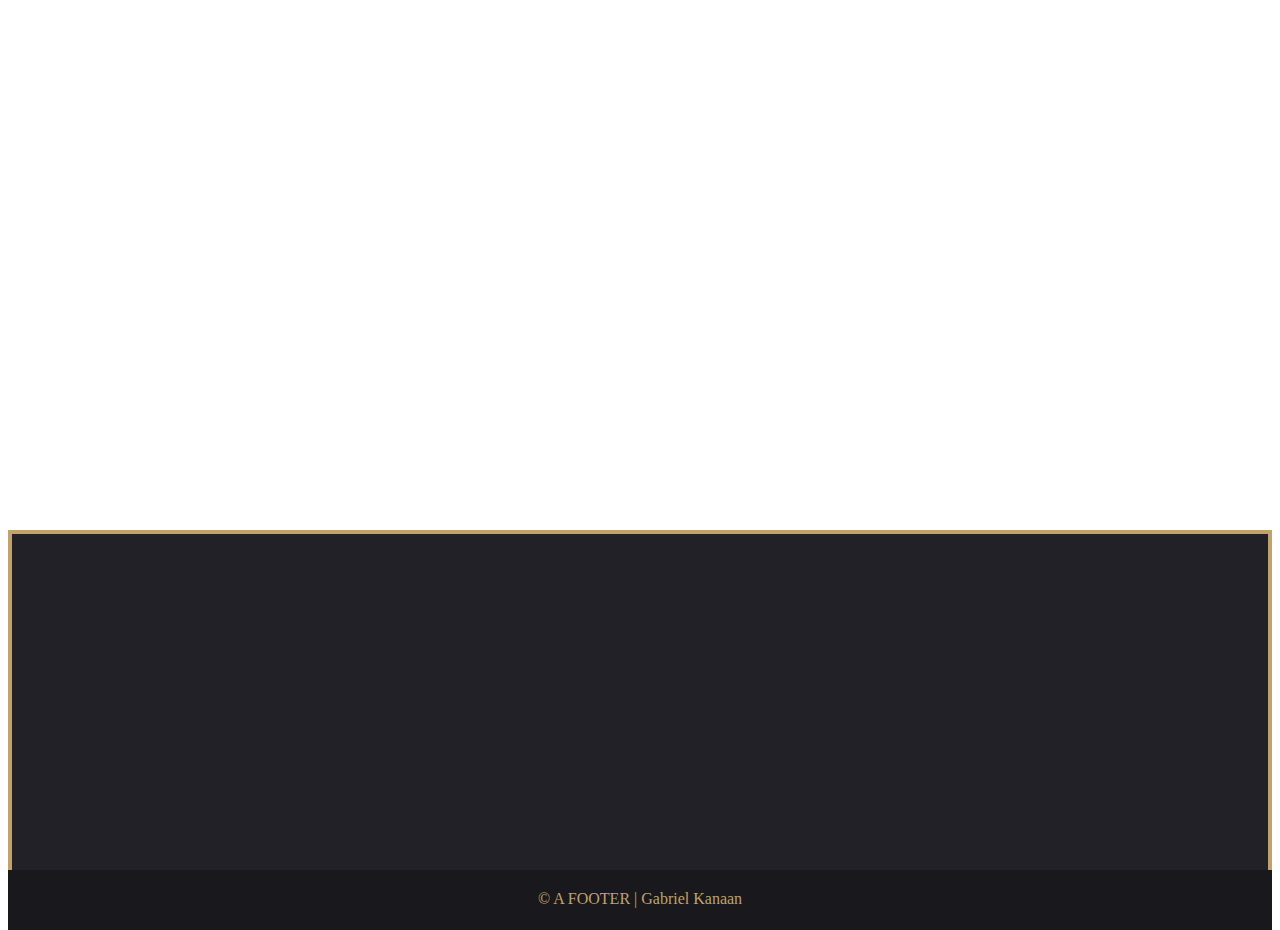
<file: Footer/footer.html>
<!DOCTYPE html>
<html lang="en">
<head>
  <meta charset="UTF-8">
  <meta name="viewport" content="width=device-width, initial-scale=1.0">
  <title>Document</title>
  <link rel="stylesheet" href="footerCss.css"/>
</head>
<body>
  <div class="page-wrapper">

  </div>
  <div class="footer">
    <div class="footer-content">
      
    </div>
    <div class="footer-bottom">
      &copy; A FOOTER | Gabriel Kanaan
    </div>
  </div>
</body>
</html>
</file>
<file: Footer/footerCss.css>
html, body{
  height: 100%;
}
.footer{
  background: #222127;
  color: #c1a26b;
  height: 400px;
  position: relative;
}
.page-wrapper{
  min-height: 58%;
}
.footer .footer-content{
  border: 4px solid #c1a26b;
  height: 350px;
}
.footer .footer-bottom{
  background: #19181c;
  color: #c1a26b;
  height: 40px;
  width: 100%;
  text-align: center;
  position:absolute;
  bottom: 0px;
  left: 0px;
  padding-top: 20px;
}
</file>
